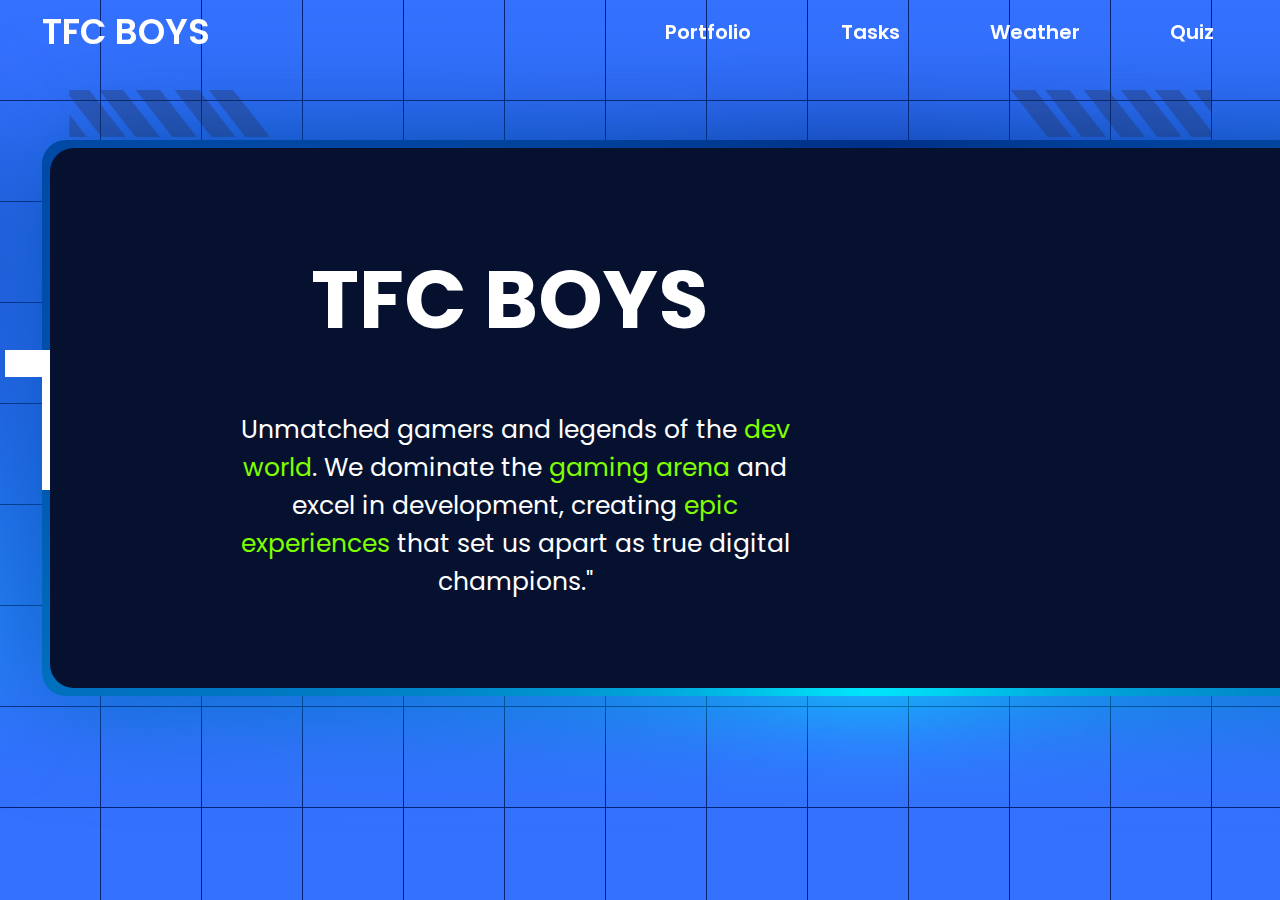
<file: Portfolio-website/index.html>
<!DOCTYPE html>
<html lang="en">

<head>
    <meta charset="UTF-8">
    <meta http-equiv="X-UA-Compatible" content="IE=edge">
    <meta name="viewport" content="width=device-width, initial-scale=1.0">
    <title>🗿 Personal Portfolio 🔥 Website HTML CSS Only | Codehal</title>
    <link rel="stylesheet" href="style.css">
    <link href='https://unpkg.com/boxicons@2.1.4/css/boxicons.min.css' rel='stylesheet'>
</head>

<body>
  <audio autoplay loop>
    <source src="Crankdat - Pepper Spray Step.mp3" type="audio/mpeg">
  </audio>
    <header class="header">
         <a href="https://www.youtube.com/@TFC_BOYS" class="logo"> </i> TFC BOYS</a>
        <ul class="navlist">
          <li> <a href="portfolio.html">Portfolio</a> </li>
          <li> <a href="task.html">Tasks</a> </li>
          <li> <a href="weather.html">Weather</a> </li>
          <li> <a href="Quiz.html">Quiz</a> </li>
        </ul>
       <div class="bx bx-menu" id="menu-icon"></div>
      </header>
      <div id="loop">
        <h1><b> TFC</b>BOYS IS THE <b><i>HUB</i></b> <span>STORY</span> IN THE <span><i>METAVERSE.</i></span></h1>
        <h1><b> TFC</b>BOYS IS THE <b><i>HUB</i></b> <span>STORY</span> IN THE <span><i>METAVERSE.</i></span></h1>
        <h1><b> TFC</b>BOYS IS THE <b><i>HUB</i></b> <span>STORY</span> IN THE <span><i>METAVERSE.</i></span></h1>
    </div>
      <div class="container">
        <div class="card">
          <h3>The OG's Are Back</h3>
          </div>
      <div class="cards">
        <div class="name">
          <h3>TFC BOYS</h3> 
        </div>
        <div class="detals">
            <p>Unmatched gamers and legends of the <span style="color:chartreuse">dev world</span>. We dominate the<span style="color:chartreuse"> gaming arena</span> and 
              excel in development, creating <span style="color:chartreuse">epic experiences</span> that set us apart as true digital champions."
            </p>
        </div>
        </div>
</div>
<div class="collector">
<div class="filler">
  <a href="#">More ▽</a></li>
 </div>
</div>
</body>
</html>
</file>
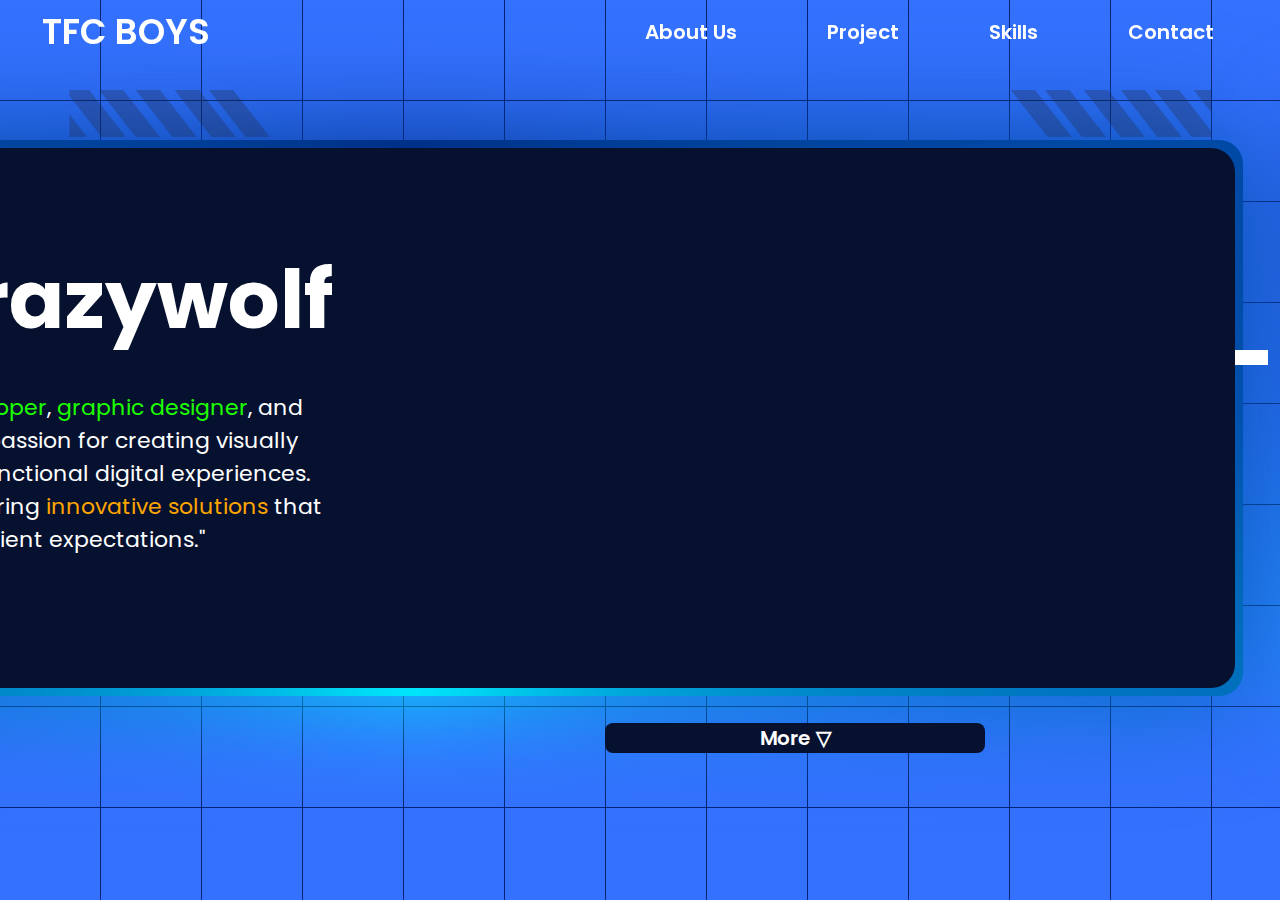
<file: Portfolio-website/portfolio.html>
<!DOCTYPE html>
<html lang="en">

<head>
    <meta charset="UTF-8">
    <meta http-equiv="X-UA-Compatible" content="IE=edge">
    <meta name="viewport" content="width=device-width, initial-scale=1.0">
    <title>🗿 Personal Portfolio 🔥 Website HTML CSS Only | Codehal</title>
    <link rel="stylesheet" href="style-port.css">
    <link href='https://unpkg.com/boxicons@2.1.4/css/boxicons.min.css' rel='stylesheet'>
</head>

<body>
  <audio autoplay loop>
    <source src="Crankdat - Pepper Spray Step.mp3" type="audio/mpeg">
  </audio>
    <header class="header">
         <a href="https://www.youtube.com/@TFC_BOYS" class="logo"> </i> TFC BOYS</a>
        <ul class="navlist">
          <li> <a href="index.html">About Us</a> </li>
          <li> <a href="project.html">Project</a> </li>
          <li> <a href="skills.html">Skills</a> </li>
          <li> <a href="contact.html">Contact</a> </li>
        </ul>
       <div class="bx bx-menu" id="menu-icon"></div>
      </header>
      <div id="loop">
        <h1><b> TFC</b>BOYS IS THE <b><i>HUB</i></b> <span>STORY</span> IN THE <span><i>METAVERSE.</i></span></h1>
        <h1><b> TFC</b>BOYS IS THE <b><i>HUB</i></b> <span>STORY</span> IN THE <span><i>METAVERSE.</i></span></h1>
        <h1><b> TFC</b>BOYS IS THE <b><i>HUB</i></b> <span>STORY</span> IN THE <span><i>METAVERSE.</i></span></h1>
    </div>
      <div class="container">
        <div class="cards">
          <div class="name">
            <h3>TFC Crazywolf</h3> 
          </div>
          <div class="detals">
              <p>"Skilled <span style="color:rgb(30, 255, 0)">web developer</span>, <span style="color:rgb(30, 255, 0)">graphic designer</span>, and<span style="color:rgb(30, 255, 0)"> VFX artist</span> with a passion for creating visually compelling and functional digital experiences.
                 Dedicated to delivering <span style="color:orange">innovative solutions</span> that exceed client expectations."
              </p>
          </div>
          </div>
        <div class="card">
          <div class="imagez">
            <img src="TFC BOYS.jpg">
          </div>
          <div class="pigs">
            <h5><span style="color:orange">Age: 15</span></h5>
            <h5><span style="color:rgb(255, 255, 255)">Country: INDIA</span></h5>
            <h5><span style="color:rgb(30, 255, 0)">EXP: 7 years</span></h5>
          </div>
          </div>
</div>
<div class="collector">
<div class="filler">
  <a href="#">More ▽</a></li>
 </div>
</div>
</body>
</html>
</file>
<file: Portfolio-website/style.css>
@import url('https://fonts.googleapis.com/css2?family=Poppins:wght@300;400;500;600;700;800;900&display=swap');

* {
    margin: 0;
    padding: 0;
    box-sizing: border-box;
    font-family: 'Poppins', sans-serif;
}

@property --gradient-angle {
  syntax: "<angle>";
  initial-value: 0deg;
  inherits: false;
}

:root {
  --clr-1: #05112e;
  --clr-2: #10114b;
  --clr-3: #002f86;
  --clr-4: #0051ad;
  --clr-5: #00eeff;
}

#loop{
  display: flex;
  position: absolute;
  top: 30%;
  height: 25%;
  width: 100%;
  font-size: 100px;
  white-space: nowrap;
  font-family: gilroy;
  color:white;
}

#loop>h1{
  font-weight: 400;
  animation-name: anim;
  animation-duration: 15s;
  animation-timing-function: linear;
  animation-iteration-count: infinite;
}

#loop>h1>span{
  -webkit-text-stroke: 1.2px #000;
  color: transparent;
  font-weight: 500;
}

@keyframes anim{
  0%{
      transform: translateX(0%);
  }
  100%{
      transform: translateX(-100%);
  }
}
body{
  background: var(--clr-2);
  min-height: 100vh;
  display: grid;
  place-content: center;
  background-color: #3471fe;
  background-image: 
  repeating-linear-gradient(
      to right, transparent 0 100px,
    #002375 100px 101px),
  repeating-linear-gradient(
      to bottom, transparent 0 100px,
    #002375 100px 101px);
}

body::before{
  position: absolute;
  width: min(1400px, 90vw);
  top: 10%;
  left: 50%;
  height: 90%;
  transform: translateX(-50%);
  content: '';
  background-image: url(bg.png);
  background-size: 100%;
  background-repeat: no-repeat;
  background-position: top center;
  pointer-events: none;
}

header{
  text-align: center;
  align-items: center;
  position: fixed;
  top: 5px;
  right: 26px;
  z-index:1000;
  width: 97%;
  display: flex;
  justify-content: space-between;
  padding: 33px -2%;
  background: transparent;
  border-radius: 10px 10px 25px 25px;
  text-decoration: none;
  box-shadow: 25px;
  box-sizing: border-box;
}

.logo{
  font-size: 35px;
  font-weight: 600;
  color: #fff;
  padding-left: 30px;
  text-decoration:none;
}

.navlist{
  list-style-type: none; 
  padding-right: 40px;
  margin: 0;
  display: flex;
  gap:90px;
}

.navlist a{
  color: white;
  font-size: 20px;
  font-weight: 600;
  border-bottom: 2px solid transparent;
  transition: all .55s ease;
  text-decoration:none;
}

.name{
  margin-left: 210px;
  margin-top: 90px;
  width:500px;
   color:#fff;
   font-size: 70px;
}
.detals{
  margin-left: 190px;
  margin-top: 50px;
  width:550px;
   color:#fff;
   font-size: 25px;
}

.filler{
position:relative;
margin-left:00px;
margin-top:35px;
align-items: center;
justify-content: space-between;
text-align: center;
background: var(--clr-1);
  border-radius: 0.5rem;
  position: relative;
  width:380px;
}
.collector{
  align-items: center;
  justify-content: center;
}
.filler a{
  color: white;
  font-size: 20px;
  font-weight: 600;
  border-bottom: 2px solid transparent;
  transition: all .55s ease;
  text-decoration:none;
  margin:100px ;
}

.filler a:hover{
  border-bottom: 2px solid rgb(0, 247, 255);
}

.navlist a:hover{
  border-bottom: 2px solid white;
}

#menu-icon{
  color: #fff;
  font-size: 35px;
  z-index: 10001;
  cursor: pointer;
  display: none;
}

.container{
  display: flex;
  justify-content: space-around;
  align-items: center;
  text-align: center;
 
}

.card {
  height: 60vh;
  aspect-ratio: 1 / 1.5;
  background: var(--clr-1);
  border-radius: 0.5rem;
  position: relative;
  margin-right: 100px;
  padding-right: 50px;

}
.cards {
  height: 60vh;
  aspect-ratio: 1 / 1.5;
  background: var(--clr-1);
  border-radius: 1.5rem;
  position: relative;
  margin-left: 0px;
  padding-right: 900px;
} 
.cards::after {
  filter: blur(3.5rem);
}

.cards::before,
.cards::after {
  content: "";
  position: absolute;
  inset: -0.5rem;
  z-index: -1;
  background: conic-gradient(
    from var(--gradient-angle),
    var(--clr-3),
    var(--clr-4),
    var(--clr-5),
    var(--clr-4),
    var(--clr-3)
  );
  border-radius: inherit;
  animation: rotation 20s linear infinite;
}

.card::before,
.card::after {
  content: "";
  position: absolute;
  inset: -0.5rem;
  z-index: -1;
  background: conic-gradient(
    from var(--gradient-angle),
    var(--clr-3),
    var(--clr-4),
    var(--clr-5),
    var(--clr-4),
    var(--clr-3)
  );
  border-radius: inherit;
  animation: rotation 20s linear infinite;
}

.card::after {
  filter: blur(3.5rem);
}

@keyframes rotation {
  0% {
    --gradient-angle: 0deg;
  }
  100% {
    --gradient-angle: 360deg;
  }
}

.card h3{
  padding-left: 20%;
  padding-right: 10%;
  padding-top: 15%;
  padding-bottom: 15%;
  font-size: 75px;
  font-weight: 600;
  color: #fff;
  text-align: center;
  justify-content: space-around;
  align-items: center;
}
@media screen and (max-width: 1023px) {
  .banner .slider{
      width: 160px;
      height: 200px;
      left: calc(50% - 80px);
  }
  .banner .slider .item{
      transform: 
          rotateY(calc( (var(--position) - 1) * (360 / var(--quantity)) * 1deg))
          translateZ(300px);
  }
  .banner .content h1{
      text-align: center;
      width: 100%;
      text-shadow: 0 10px 20px #000;
      font-size: 7em;
  }
  .banner .content .author{
      color: #fff;
      padding: 20px;
      text-shadow: 0 10px 20px #000;
      z-index: 2;
      max-width: unset;
      width: 100%;
      text-align: center;
      padding: 0 30px;
  }
}
@media screen and (max-width: 767px) {
  .banner .slider{
      width: 100px;
      height: 150px;
      left: calc(50% - 50px);
  }
  .banner .slider .item{
      transform: 
          rotateY(calc( (var(--position) - 1) * (360 / var(--quantity)) * 1deg))
          translateZ(180px);
  }
  .banner .content h1{
      font-size: 5em;
  }
}
</file>
<file: Portfolio-website/style-port.css>
@import url('https://fonts.googleapis.com/css2?family=Poppins:wght@300;400;500;600;700;800;900&display=swap');

* {
    margin: 0;
    padding: 0;
    box-sizing: border-box;
    font-family: 'Poppins', sans-serif;
}

@property --gradient-angle {
  syntax: "<angle>";
  initial-value: 0deg;
  inherits: false;
}

:root {
  --clr-1: #05112e;
  --clr-2: #10114b;
  --clr-3: #002f86;
  --clr-4: #0051ad;
  --clr-5: #00eeff;
}

body{
  background: var(--clr-2);
  min-height: 100vh;
  display: grid;
  place-content: center;
  background-color: #3471fe;
  background-image: 
  repeating-linear-gradient(
      to right, transparent 0 100px,
    #002375 100px 101px),
  repeating-linear-gradient(
      to bottom, transparent 0 100px,
    #002375 100px 101px);
}

.imagez{
  width: 200px;
  height: 200px;
  margin-left: 90px;
  margin-top: 45px;
}

.imagez img{
  width: 100%;
  height: 100%;
  border-radius: 100%;
}

body::before{
  position: absolute;
  width: min(1400px, 90vw);
  top: 10%;
  left: 50%;
  height: 90%;
  transform: translateX(-50%);
  content: '';
  background-image: url(bg.png);
  background-size: 100%;
  background-repeat: no-repeat;
  background-position: top center;
  pointer-events: none;
}

header{
  text-align: center;
  align-items: center;
  position: fixed;
  top: 5px;
  right: 26px;
  z-index:1000;
  width: 97%;
  display: flex;
  justify-content: space-between;
  padding: 33px -2%;
  background: transparent;
  border-radius: 10px 10px 25px 25px;
  text-decoration: none;
  box-shadow: 25px;
  box-sizing: border-box;
}

.logo{
  font-size: 35px;
  font-weight: 600;
  color: #fff;
  padding-left: 30px;
  text-decoration:none;
}

.navlist{
  list-style-type: none; 
  padding-right: 40px;
  margin: 0;
  display: flex;
  gap:90px;
}

.navlist a{
  color: white;
  font-size: 20px;
  font-weight: 600;
  border-bottom: 2px solid transparent;
  transition: all .55s ease;
  text-decoration:none;
}

.name{
  margin-left: 150px;
  margin-top: 90px;
  width:600px;
   color:#fff;
   font-size: 70px;
}
.detals{
  margin-left: 190px;
  margin-top: 30px;
  width:550px;
   color:#fff;
   font-size: 22px;
}

.filler{
position:relative;
margin-left:1020px;
margin-top:35px;
align-items: center;
justify-content: space-between;
text-align: center;
background: var(--clr-1);
  border-radius: 0.5rem;
  position: relative;
  width:380px;
}
.collector{
  align-items: center;
  justify-content: center;
}
.filler a{
  color: white;
  font-size: 20px;
  font-weight: 600;
  border-bottom: 2px solid transparent;
  transition: all .55s ease;
  text-decoration:none;
  margin:100px ;
}

.filler a:hover{
  border-bottom: 2px solid rgb(0, 247, 255);
}

.navlist a:hover{
  border-bottom: 2px solid white;
}

.pigs{
  font-size:40px; 
  COLOR:#FFF;
  margin-top: 50px;
}

#loop{
  display: flex;
  position: absolute;
  top: 30%;
  height: 25%;
  width: 100%;
  font-size: 100px;
  white-space: nowrap;
  font-family: gilroy;
  color:white;
}

#loop>h1{
  font-weight: 400;
  animation-name: anim;
  animation-duration: 15s;
  animation-timing-function: linear;
  animation-iteration-count: infinite;
}

#loop>h1>span{
  -webkit-text-stroke: 1.2px #000;
  color: transparent;
  font-weight: 500;
}

@keyframes anim{
  0%{
      transform: translateX(0%);
  }
  100%{
      transform: translateX(-100%);
  }
}

#menu-icon{
  color: #fff;
  font-size: 35px;
  z-index: 10001;
  cursor: pointer;
  display: none;
}

.container{
  display: flex;
  justify-content: space-around;
  align-items: center;
  text-align: center;
 
}

.card {
  height: 60vh;
  aspect-ratio: 1 / 1.5;
  background: var(--clr-1);
  border-radius: 0.5rem;
  position: relative;
  margin-left: 100px;
  padding-right: 0px;
 align-items: center;
}
.cards {
  height: 60vh;
  aspect-ratio: 1 / 1.5;
  background: var(--clr-1);
  border-radius: 1.5rem;
  position: relative;
  margin-left: 0px;
  padding-right: 900px;
} 
.cards::after {
  filter: blur(3.5rem);
}

.cards::before,
.cards::after {
  content: "";
  position: absolute;
  inset: -0.5rem;
  z-index: -1;
  background: conic-gradient(
    from var(--gradient-angle),
    var(--clr-3),
    var(--clr-4),
    var(--clr-5),
    var(--clr-4),
    var(--clr-3)
  );
  border-radius: inherit;
  animation: rotation 20s linear infinite;
}

.card::before,
.card::after {
  content: "";
  position: absolute;
  inset: -0.5rem;
  z-index: -1;
  background: conic-gradient(
    from var(--gradient-angle),
    var(--clr-3),
    var(--clr-4),
    var(--clr-5),
    var(--clr-4),
    var(--clr-3)
  );
  border-radius: inherit;
  animation: rotation 20s linear infinite;
}

.card::after {
  filter: blur(3.5rem);
}

@keyframes rotation {
  0% {
    --gradient-angle: 0deg;
  }
  100% {
    --gradient-angle: 360deg;
  }
}

.card h3{
  padding-left: 20%;
  padding-right: 10%;
  padding-top: 15%;
  padding-bottom: 15%;
  font-size: 75px;
  font-weight: 600;
  color: #fff;
  text-align: center;
  justify-content: space-around;
  align-items: center;
}
@media screen and (max-width: 1023px) {
  .banner .slider{
      width: 160px;
      height: 200px;
      left: calc(50% - 80px);
  }
  .banner .slider .item{
      transform: 
          rotateY(calc( (var(--position) - 1) * (360 / var(--quantity)) * 1deg))
          translateZ(300px);
  }
  .banner .content h1{
      text-align: center;
      width: 100%;
      text-shadow: 0 10px 20px #000;
      font-size: 7em;
  }
  .banner .content .author{
      color: #fff;
      padding: 20px;
      text-shadow: 0 10px 20px #000;
      z-index: 2;
      max-width: unset;
      width: 100%;
      text-align: center;
      padding: 0 30px;
  }
}
@media screen and (max-width: 767px) {
  .banner .slider{
      width: 100px;
      height: 150px;
      left: calc(50% - 50px);
  }
  .banner .slider .item{
      transform: 
          rotateY(calc( (var(--position) - 1) * (360 / var(--quantity)) * 1deg))
          translateZ(180px);
  }
  .banner .content h1{
      font-size: 5em;
  }
}
</file>
